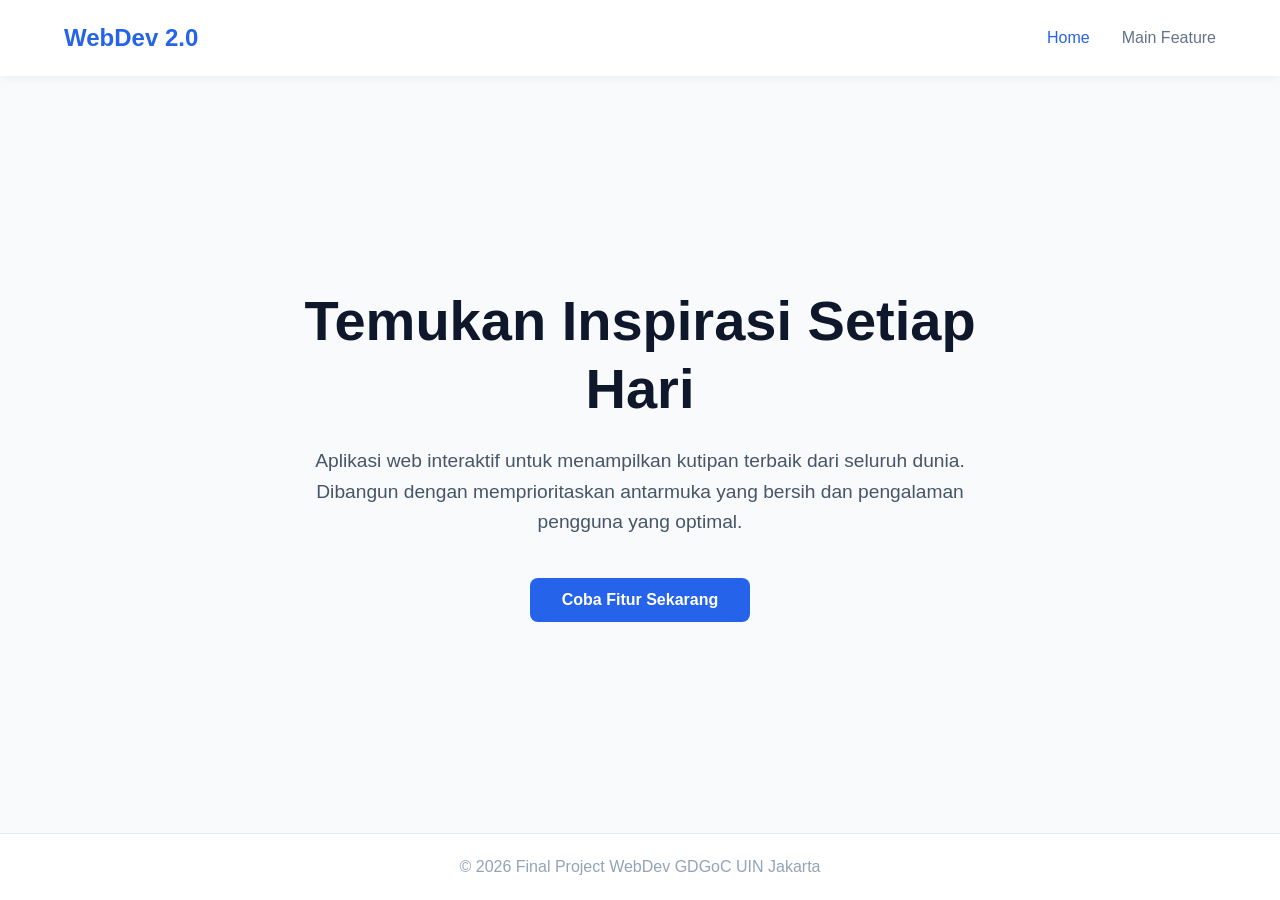
<file: final-project-gdgoc/index.html>
<!DOCTYPE html>
<html lang="id">
<head>
    <meta charset="UTF-8">
    <meta name="viewport" content="width=device-width, initial-scale=1.0">
    <title>Inspirasi Harian | Final Project</title>
    <link rel="stylesheet" href="css/layout.css">
    <link rel="stylesheet" href="css/style.css">
</head>
<body>
    <header class="navbar">
        <div class="logo">WebDev 2.0</div>
        <ul class="nav-links">
            <li><a href="index.html" class="active">Home</a></li>
            <li><a href="feature.html">Main Feature</a></li>
        </ul>
    </header>

    <main class="hero-container">
        <section class="hero-content">
            <h1>Temukan Inspirasi Setiap Hari</h1>
            <p>Aplikasi web interaktif untuk menampilkan kutipan terbaik dari seluruh dunia. Dibangun dengan memprioritaskan antarmuka yang bersih dan pengalaman pengguna yang optimal.</p>
            <a href="feature.html" class="btn btn-primary">Coba Fitur Sekarang</a>
        </section>
    </main>

    <footer>
        <p>&copy; 2026 Final Project WebDev GDGoC UIN Jakarta</p>
    </footer>

    <script src="js/app.js"></script>
</body>
</html>
</file>
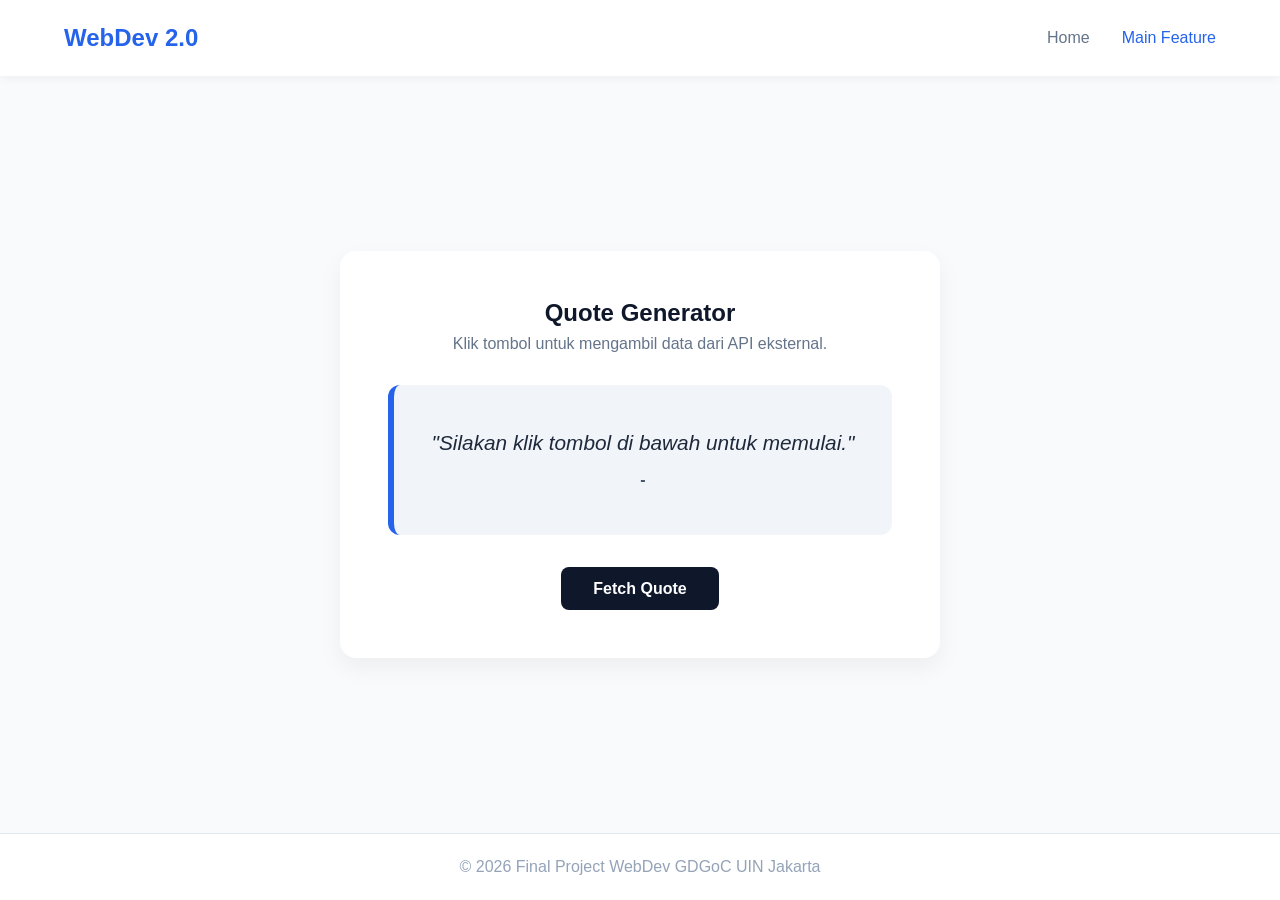
<file: final-project-gdgoc/feature.html>
<!DOCTYPE html>
<html lang="id">
<head>
    <meta charset="UTF-8">
    <meta name="viewport" content="width=device-width, initial-scale=1.0">
    <title>Quote Generator | Main Feature</title>
    <link rel="stylesheet" href="css/layout.css">
    <link rel="stylesheet" href="css/style.css">
</head>
<body>
    <header class="navbar">
        <div class="logo">WebDev 2.0</div>
        <ul class="nav-links">
            <li><a href="index.html">Home</a></li>
            <li><a href="feature.html" class="active">Main Feature</a></li>
        </ul>
    </header>

    <main class="feature-container">
        <section class="card">
            <h2>Quote Generator</h2>
            <p class="subtitle">Klik tombol untuk mengambil data dari API eksternal.</p>
            
            <div class="quote-display">
                <p id="quote-text">"Silakan klik tombol di bawah untuk memulai."</p>
                <h4 id="quote-author">-</h4>
            </div>
            
            <button id="generate-btn" class="btn btn-secondary">Fetch Quote</button>
        </section>
    </main>

    <footer>
        <p>&copy; 2026 Final Project WebDev GDGoC UIN Jakarta</p>
    </footer>

    <script src="js/app.js"></script>
    <script src="js/api.js"></script>
</body>
</html>
</file>
<file: final-project-gdgoc/css/layout.css>
/* Reset Dasar */
* {
    margin: 0;
    padding: 0;
    box-sizing: border-box;
}

/* CSS Grid untuk Struktur Utama Halaman */
body {
    display: grid;
    grid-template-rows: auto 1fr auto; /* Header (auto), Main (sisa ruang), Footer (auto) */
    min-height: 100vh;
}

/* Flexbox untuk Navigasi */
.navbar {
    display: flex;
    justify-content: space-between;
    align-items: center;
    padding: 1.5rem 5%;
}

.nav-links {
    display: flex;
    gap: 2rem;
    list-style: none;
}

/* Flexbox untuk Landing Page (Tengah) */
.hero-container {
    display: flex;
    justify-content: center;
    align-items: center;
    padding: 2rem;
}

.hero-content {
    max-width: 700px;
    text-align: center;
}

/* Grid/Flexbox untuk Main Feature */
.feature-container {
    display: flex;
    justify-content: center;
    align-items: center;
    padding: 2rem;
}

/* Responsiveness Mobile */
@media (max-width: 768px) {
    .navbar {
        flex-direction: column;
        gap: 1rem;
    }
    
    .nav-links {
        gap: 1rem;
    }
}
</file>
<file: final-project-gdgoc/css/style.css>
/* Tipografi dan Warna Dasar */
body {
    font-family: 'Inter', 'Segoe UI', sans-serif;
    background-color: #f8fafc;
    color: #334155;
}

.navbar {
    background-color: #ffffff;
    box-shadow: 0 2px 10px rgba(0,0,0,0.05);
}

.logo {
    font-size: 1.5rem;
    font-weight: bold;
    color: #2563eb;
}

.nav-links a {
    text-decoration: none;
    color: #64748b;
    font-weight: 500;
    transition: color 0.3s;
}

.nav-links a:hover, .nav-links a.active {
    color: #2563eb;
}

/* Styling Landing Page */
.hero-content h1 {
    font-size: 3.5rem;
    color: #0f172a;
    margin-bottom: 1.5rem;
    line-height: 1.2;
}

.hero-content p {
    font-size: 1.2rem;
    color: #475569;
    margin-bottom: 2.5rem;
    line-height: 1.6;
}

/* Styling Main Feature Card */
.card {
    background-color: #ffffff;
    padding: 3rem;
    border-radius: 16px;
    box-shadow: 0 10px 25px rgba(0,0,0,0.05);
    width: 100%;
    max-width: 600px;
    text-align: center;
}

.card h2 {
    color: #0f172a;
    margin-bottom: 0.5rem;
}

.subtitle {
    color: #64748b;
    margin-bottom: 2rem;
}

.quote-display {
    background-color: #f1f5f9;
    padding: 2rem;
    border-radius: 12px;
    border-left: 6px solid #2563eb;
    margin-bottom: 2rem;
    min-height: 150px;
    display: flex;
    flex-direction: column;
    justify-content: center;
}

#quote-text {
    font-size: 1.3rem;
    font-style: italic;
    color: #1e293b;
    margin-bottom: 1rem;
}

#quote-author {
    color: #475569;
    font-weight: 600;
}

/* Styling Tombol */
.btn {
    display: inline-block;
    padding: 0.8rem 2rem;
    border: none;
    border-radius: 8px;
    font-size: 1rem;
    font-weight: 600;
    cursor: pointer;
    text-decoration: none;
    transition: all 0.3s ease;
}

.btn-primary {
    background-color: #2563eb;
    color: #ffffff;
}

.btn-primary:hover {
    background-color: #1d4ed8;
    transform: translateY(-2px);
}

.btn-secondary {
    background-color: #0f172a;
    color: #ffffff;
}

.btn-secondary:hover {
    background-color: #334155;
}

/* Footer */
footer {
    text-align: center;
    padding: 1.5rem;
    background-color: #ffffff;
    color: #94a3b8;
    border-top: 1px solid #e2e8f0;
}
</file>
